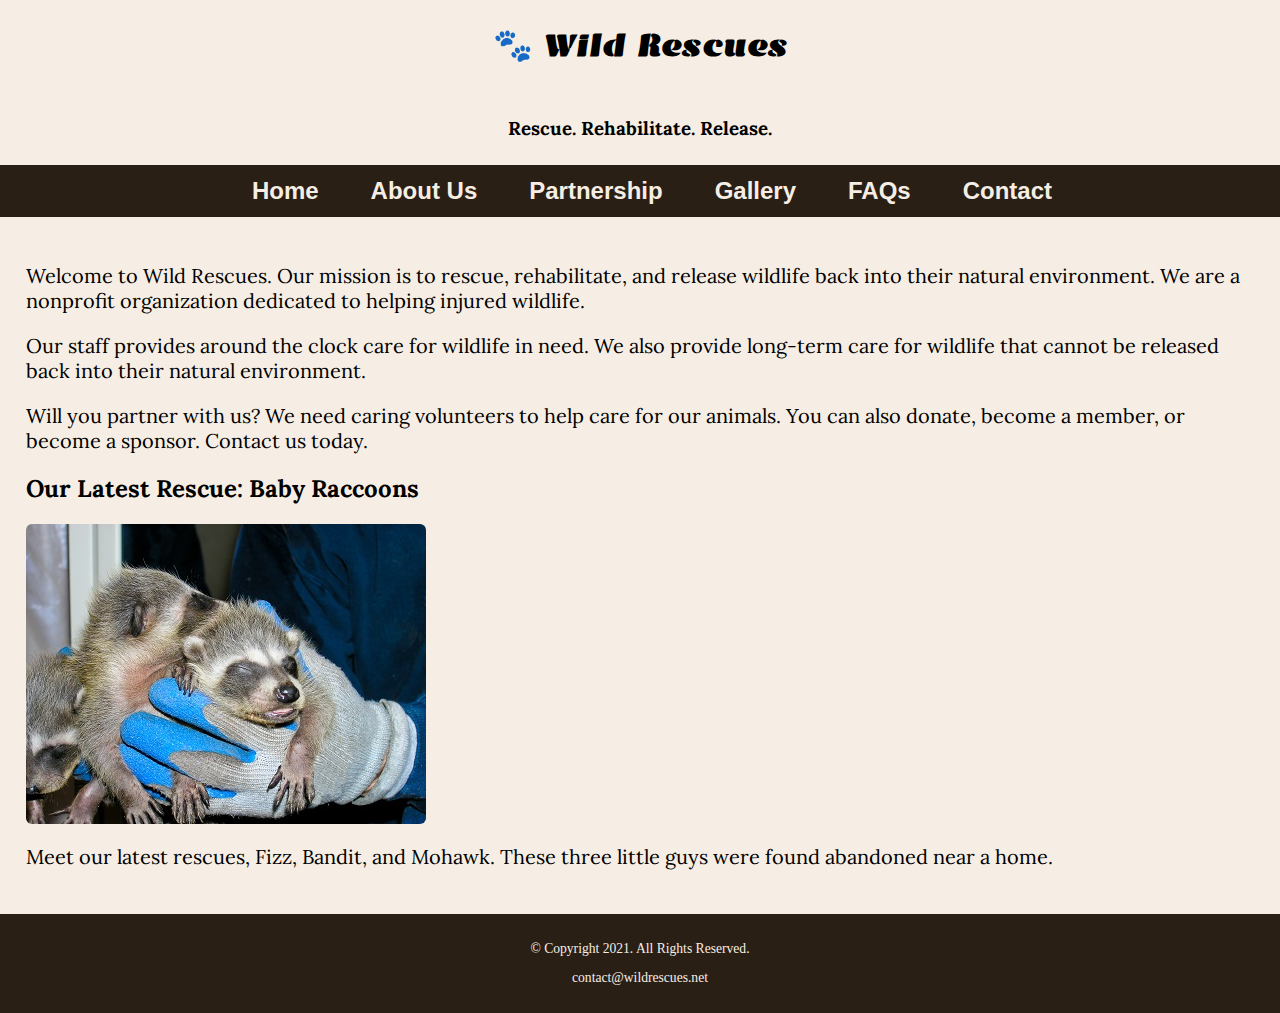
<file: index.html>
<!DOCTYPE html>
<!-- 
	Student Name: Maria Cruz
	File Name: index.html
	Today's Date: May 7, 2021
 -->
<html lang="en">

<head>
    <title>Wild Rescues: Home</title>
    <meta charset="utf-8">
    <link rel="stylesheet" href="css/styles.css">
    <meta name="viewport" content="width=device-width, initial-scale=1.0">
    <link href="https://fonts.googleapis.com/css?family=Emblema+One|Lora&display=swap" rel="stylesheet">
</head>

<body>

    <div class="wrapper">

        <header>
            <div class="tab-desk">
                <a href="index.html"><img src="images/baby-hawk.jpg" alt="rescued baby hawk"></a>
            </div>
            <div class="mobile">
                <h1>&#128062; Wild Rescues</h1>
                <h3>Rescue. Rehabilitate. Release.</h3>
            </div>
        </header>

        <nav>
            <ul>
                <li><a href="index.html">Home</a></li>
                <li><a href="about.html">About Us</a></li>
                <li><a href="partnership.html">Partnership</a></li>
                <li><a href="gallery.html">Gallery</a></li>
                <li><a href="faqs.html">FAQs</a></li>
                <li><a href="contact.html">Contact</a></li>
            </ul>
        </nav>

        <!-- Use the main area to add the main content to the webpage -->
        <main>

            <div id="welcome">

                <p>Welcome to Wild Rescues. Our mission is to rescue, rehabilitate, and release wildlife back into their natural environment. We are a nonprofit organization dedicated to helping injured wildlife.</p>

                <p>Our staff provides around the clock care for wildlife in need. We also provide long-term care for wildlife that cannot be released back into their natural environment.</p>

                <p>Will you partner with us? We need caring volunteers to help care for our animals. You can also donate, become a member, or become a sponsor. Contact us today.</p>

            </div>

            <div id="latest">

                <h2>Our Latest Rescue: Baby Raccoons</h2>
                <img src="images/baby-raccoons.jpg" alt="hands holding three baby raccoons" class="round">
                <p>Meet our latest rescues, Fizz, Bandit, and Mohawk. These three little guys were found abandoned near a home.</p>

            </div>

        </main>

        <footer>
            <p>&copy; Copyright 2021. All Rights Reserved.</p>
            <p><a href="mailto:contact@wildrescues.net">contact@wildrescues.net</a></p>
        </footer>

    </div>

</body>

</html>
</file>
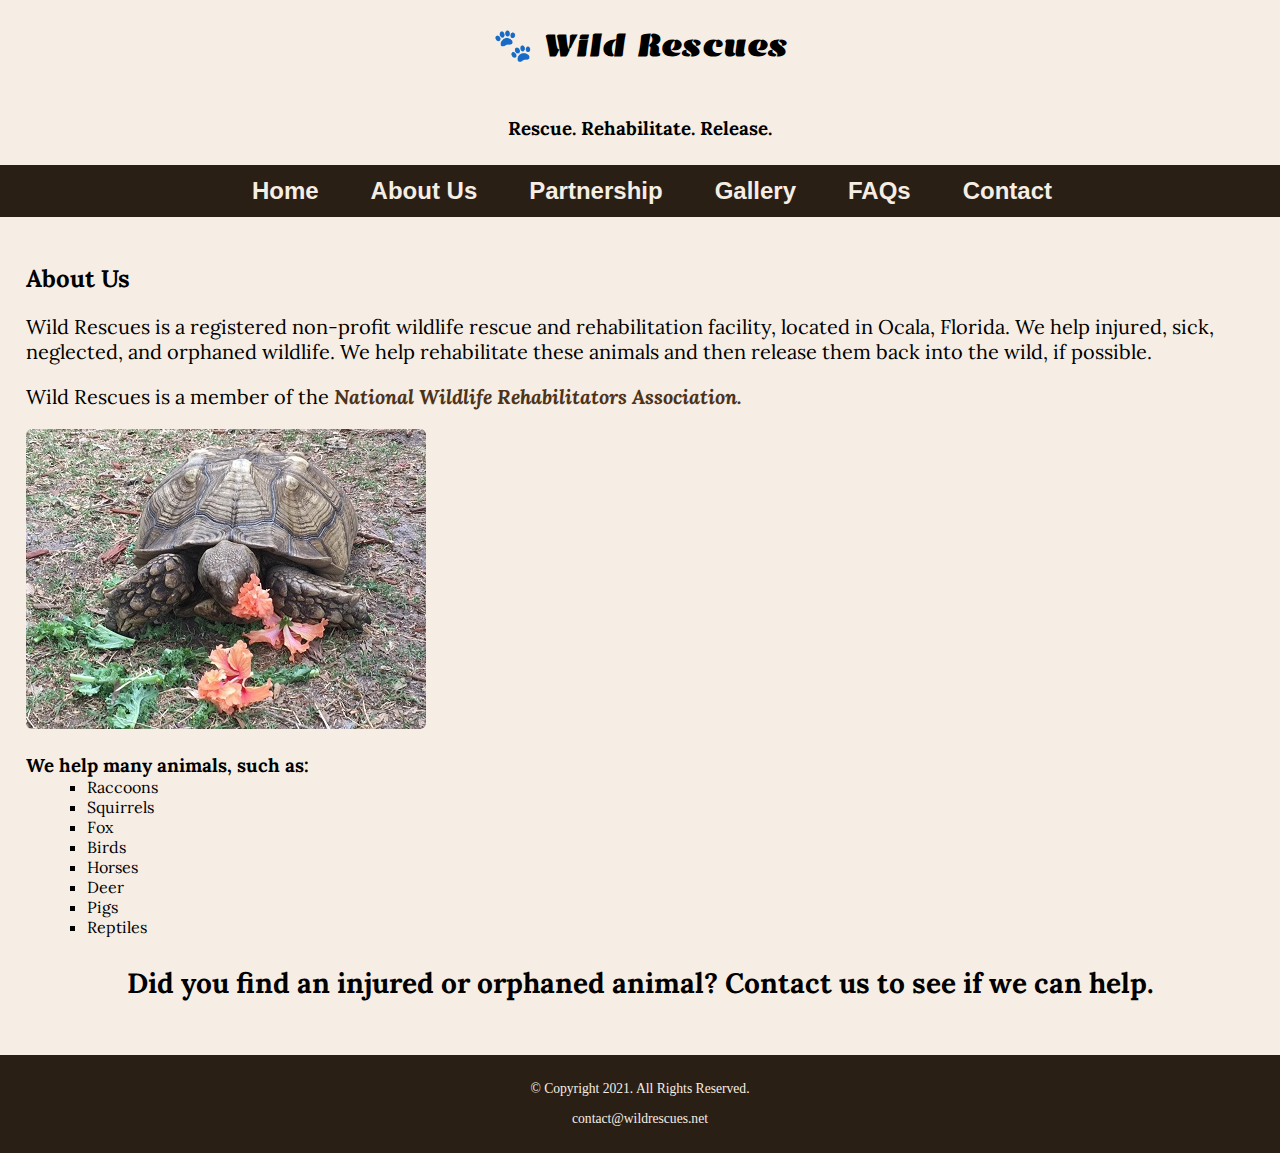
<file: about.html>
<!DOCTYPE html>
<!-- 
	Student Name: Maria Cruz
	File Name: about.html
	Today's Date: May 20, 2021
 -->
<html lang="en">

<head>
    <title>Wild Rescues: About Us</title>
    <meta charset="utf-8">
    <link rel="stylesheet" href="css/styles.css">
    <meta name="viewport" content="width=device-width, initial-scale=1.0">
    <link href="https://fonts.googleapis.com/css?family=Emblema+One|Lora&display=swap" rel="stylesheet">
</head>

<body>

    <div class="wrapper">

        <header>
            <div class="tab-desk">
                <a href="index.html"><img src="images/baby-hawk.jpg" alt="rescued baby hawk"></a>
            </div>
            <div class="mobile">
                <h1>&#128062; Wild Rescues</h1>
                <h3>Rescue. Rehabilitate. Release.</h3>
            </div>
        </header>

        <nav>
            <ul>
                <li><a href="index.html">Home</a></li>
                <li><a href="about.html">About Us</a></li>
                <li><a href="partnership.html">Partnership</a></li>
                <li><a href="gallery.html">Gallery</a></li>
                <li><a href="faqs.html">FAQs</a></li>
                <li><a href="contact.html">Contact</a></li>
            </ul>
        </nav>

        <!-- Use the main area to add the main content to the webpage -->
        <main>

            <div id="info">

                <h2>About Us</h2>
                <p>Wild Rescues is a registered non-profit wildlife rescue and rehabilitation facility, located in Ocala, Florida. We help injured, sick, neglected, and orphaned wildlife. We help rehabilitate these animals and then release them back into the wild, if possible.</p>
                <p>Wild Rescues is a member of the <a href="https://www.nwrawildlife.org/" target="_blank" class="link">National Wildlife Rehabilitators Association.</a></p>

                <img src="images/tortoise.jpg" alt="tortoise eating vegetation" class="round">

                <h3>We help many animals, such as:</h3>
                <ul>
                    <li>Raccoons</li>
                    <li>Squirrels</li>
                    <li>Fox</li>
                    <li>Birds</li>
                    <li>Horses</li>
                    <li>Deer</li>
                    <li>Pigs</li>
                    <li>Reptiles</li>
                </ul>

                <p class="action">Did you find an injured or orphaned animal? Contact us to see if we can help.</p>

            </div>

        </main>

        <footer>
            <p>&copy; Copyright 2021. All Rights Reserved.</p>
            <p><a href="mailto:contact@wildrescues.net">contact@wildrescues.net</a></p>
        </footer>

    </div>

</body>

</html>
</file>
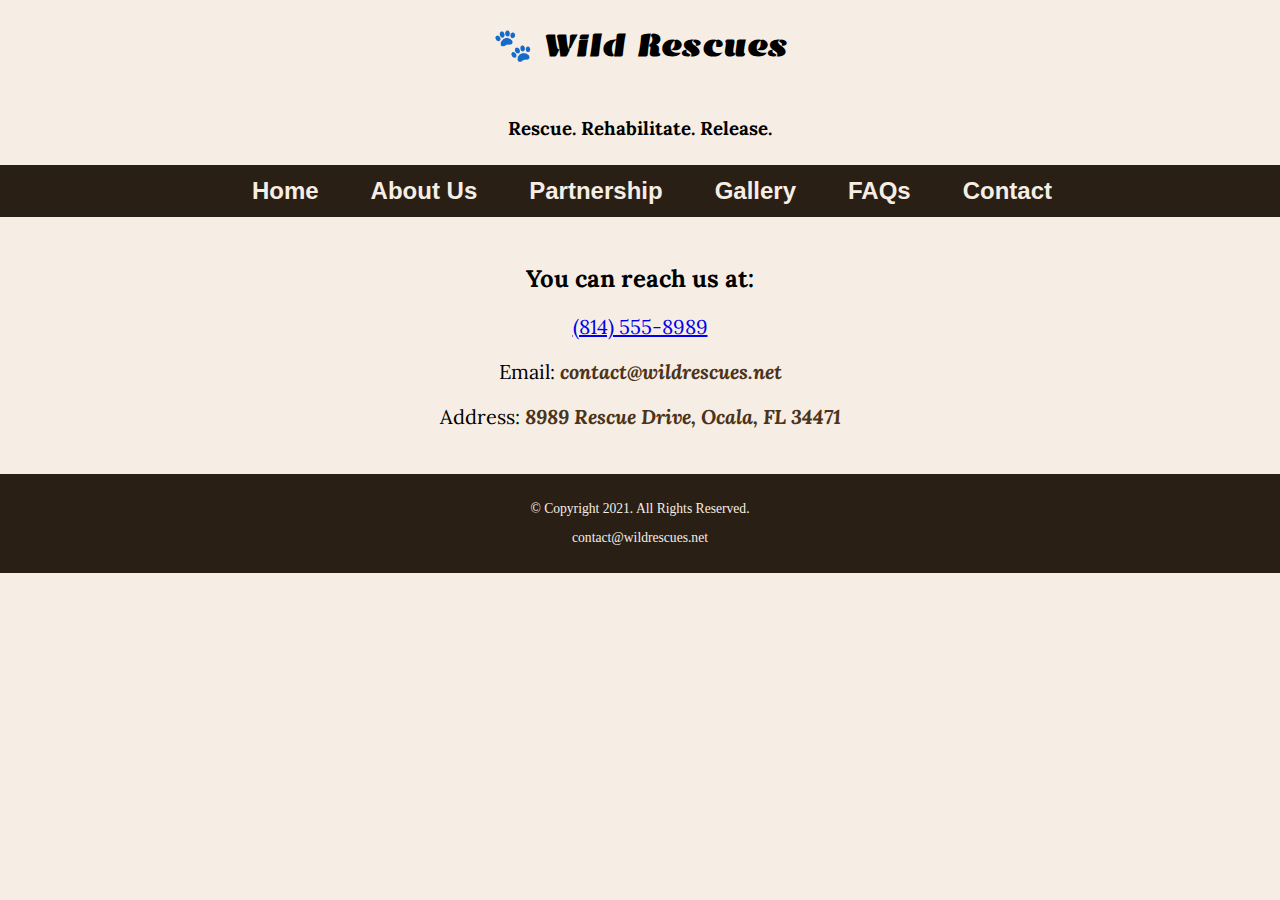
<file: contact.html>
<!DOCTYPE html>
<!-- 
	Student Name: Maria Cruz
	File Name: contact.html
	Today's Date: May 20, 2021
 -->
<html lang="en">

<head>
    <title>Wild Rescues: Contact</title>
    <meta charset="utf-8">
    <link rel="stylesheet" href="css/styles.css">
    <meta name="viewport" content="width=device-width, initial-scale=1.0">
    <link href="https://fonts.googleapis.com/css?family=Emblema+One|Lora&display=swap" rel="stylesheet">
</head>

<body>

    <div class="wrapper">

        <header>
            <div class="tab-desk">
                <a href="index.html"><img src="images/baby-hawk.jpg" alt="rescued baby hawk"></a>
            </div>
            <div class="mobile">
                <h1>&#128062; Wild Rescues</h1>
                <h3>Rescue. Rehabilitate. Release.</h3>
            </div>
        </header>

        <nav>
            <ul>
                <li><a href="index.html">Home</a></li>
                <li><a href="about.html">About Us</a></li>
                <li><a href="partnership.html">Partnership</a></li>
                <li><a href="gallery.html">Gallery</a></li>
                <li><a href="faqs.html">FAQs</a></li>
                <li><a href="contact.html">Contact</a></li>
            </ul>
        </nav>

        <!-- Use the main area to add the main content to the webpage -->
        <main>

            <div id="contact">

                <h2>You can reach us at:</h2>
                <p class="mobile" class="tel-link round"><a href="tel:8145558989">(814) 555-8989</a></p>
                <p class="tab-desk">(814) 555-9228 </p>
                <p>Email: <a href="mailto:contact@wildrescues.net" class="link">contact@wildrescues.net</a></p>
                <p>Address: <a href="https://goo.gl/maps/BTJzjc2tALd4RDWA8" target="_blank" class="link">8989 Rescue Drive, Ocala, FL 34471</a></p>

            </div>

        </main>

        <footer>
            <p>&copy; Copyright 2021. All Rights Reserved.</p>
            <p><a href="mailto:contact@wildrescues.net">contact@wildrescues.net</a></p>
        </footer>

    </div>

</body>

</html>
</file>
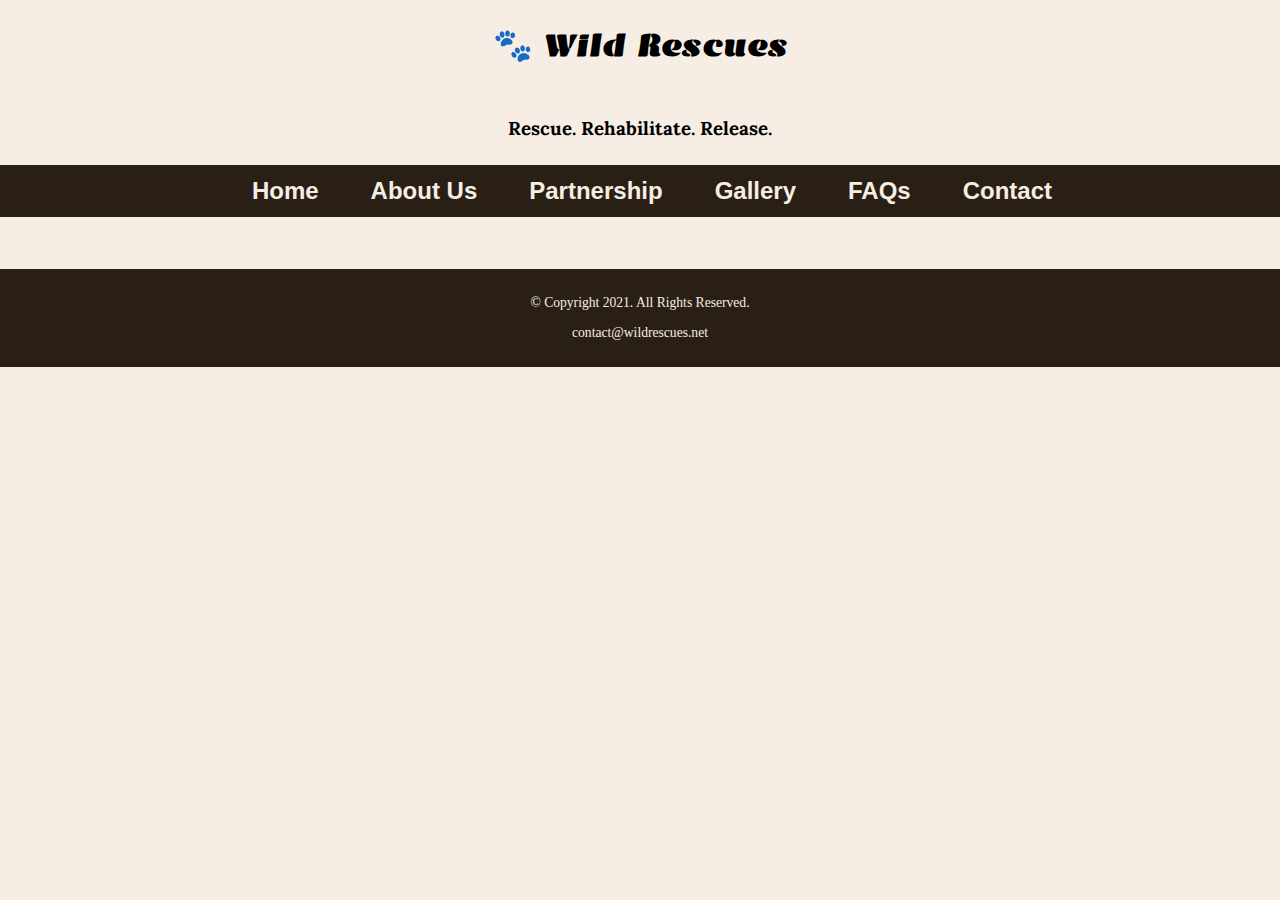
<file: template.html>
<!DOCTYPE html>
<!-- 
	Student Name: Maria Cruz
	File Name: template.html
	Today's Date: May 7, 2021
 -->
<html lang="en">

<head>
    <title><span class="icon">&#128062;</span>Wild Rescues: Template</title>
    <meta charset="utf-8">
    <link rel="stylesheet" href="css/styles.css">
    <meta name="viewport" content="width=device-width, initial-scale=1.0">
    <link href="https://fonts.googleapis.com/css?family=Emblema+One|Lora&display=swap" rel="stylesheet">
</head>

<body>

    <div class="wrapper">

        <header>
            <div class="tab-desk">
                <a href="index.html"><img src="images/baby-hawk.jpg" alt="rescued baby hawk"></a>
            </div>
            <div class="mobile">
                <h1>&#128062; Wild Rescues</h1>
                <h3>Rescue. Rehabilitate. Release.</h3>
            </div>
        </header>

        <nav>
            <ul>
                <li><a href="index.html">Home</a></li>
                <li><a href="about.html">About Us</a></li>
                <li><a href="partnership.html">Partnership</a></li>
                <li><a href="gallery.html">Gallery</a></li>
                <li><a href="faqs.html">FAQs</a></li>
                <li><a href="contact.html">Contact</a></li>
            </ul>
        </nav>

        <!-- Use the main area to add the main content to the webpage -->
        <main>

            <div>
            </div>

        </main>

        <footer>
            <p>&copy; Copyright 2021. All Rights Reserved.</p>
            <p><a href="mailto:contact@wildrescues.net">contact@wildrescues.net</a></p>
        </footer>

    </div>

</body>

</html>
</file>
<file: css/styles.css>
/*
Author: Maria Cruz
Date: Current Date
File Name: styles.css
*/

/* CSS Reset */
body,
header,
nav,
main,
footer,
img,
h1,
h3,
ul {
    margin: 0;
    padding: 0;
    border: 0;
}

/* Style rules for body and images */
body {
    background-color: #f6eee4;
}

img {
    max-width: 100%;
    display: block;
}

/* Style rules for mobile viewport */

/* Style rules to show mobile class and hide tab-desk class */
.mobile {
    display: block;
}

.tab-desk {
    display: none;
}

/* Style rules for header area */
.mobile h1,
.mobile h3 {
    padding: 2%;
    text-align: center;
}

.mobile h1 {
    font-family: 'Emblema One', cursive;
}

.mobile h3 {
    font-family: 'Lora', serif;
}

/* Style rules for navigation area */
nav {
    background-color: #2a1f14;
}

nav ul {
    list-style-type: none;
    text-align: center;
}

nav li {
    display: block;
    font-size: 1.5em;
    font-family: Geneva, Arial, sans-serif;
    font-weight: bold;
    border-top: 0.5px solid #f6eee4;
}

nav li a {
    display: block;
    color: #f6eee4;
    padding: 0.5em 2em;
    text-decoration: none;
}

/* Style rules for main content */
main {
    padding: 2%;
    font-family: 'Lora', serif;
}

main p {
    font-size: 1.25em;
}

main h3 {
    padding-top: 2%;
}

main ul {
    list-style-type: square;
}

.link {
    color: #4d3319;
    text-decoration: none;
    font-weight: bold;
    font-style: italic;
}

.action {
    font-size: 1.75em;
    font-weight: bold;
    text-align: center;
}

.round {
    border-radius: 6px;
}

#info ul {
    margin-left: 10%;
}

#contact {
    text-align: center;
}

.tel-link {
    background-color: #2a1f14;
    padding: 2%;
    width: 80%;
    margin: 0 auto;
}

.tel-link a {
    color: #f6eee4;
    text-decoration: none;
    font-weight: bold;
}

/* Style rules for footer content */
footer {
    text-align: center;
    font-size: 0.85em;
    background-color: #2a1f14;
    color: #f6eee4;
    padding: 1% 0;
}

footer a {
    color: #f6eee4;
    text-decoration: none;
}

/* Media Query for Tablet Viewport */
@media screen and (min-width: 620px) {

    /* Tablet Viewport: Show tab-desk class, hide mobile class */
    tab-desk {
        display: block;
    }

    mobile {
        display: none;
    }

    /* Tablet Viewport: Style rules for nav area */
    nav li {
        border-top: none;
        display: inline-block;
        font-size: 1.25em;
    }

    nav li a {
        padding: 0.5em;
    }
}

/* Media Query for Large Desktop Viewports */
@media screen and (min-width: 1921px) {
    body {
        background: linear-gradient(#f6eee4, #78593a);
    }

    #wrapper {
        width: 1920px;
        margin-top: 0;
        margin-bottom: 0;
        margin-left: auto;
        margin-right: auto;
    }

    main {
        background-color: #f6eee4;
    }
}

/* Media Query for Print */
@media print {
    body {
        background-color: #ffffff;
        color: #000000;
    }
}

/* Media Query for Desktop Viewport */
@media screen and (min-width: 100px),
print {

    /* Desktop Viewport: Style rules fro nav area */
    nav li {
        font-size: 1.5em;
    }

    nav li a {
        padding-bottom: 0.5em;
        padding-top: 0.5em;
        padding-left: 1.5em;
        padding-left: 1.5em;
    }

    nav li a:hover {
        color: #2a1f14;
        background-color: #f6eee4;
    }

    /* Desktop Viewport: Style rules fro main content */
    #info ul {
        margin-left: 5%
    }
}
</file>
